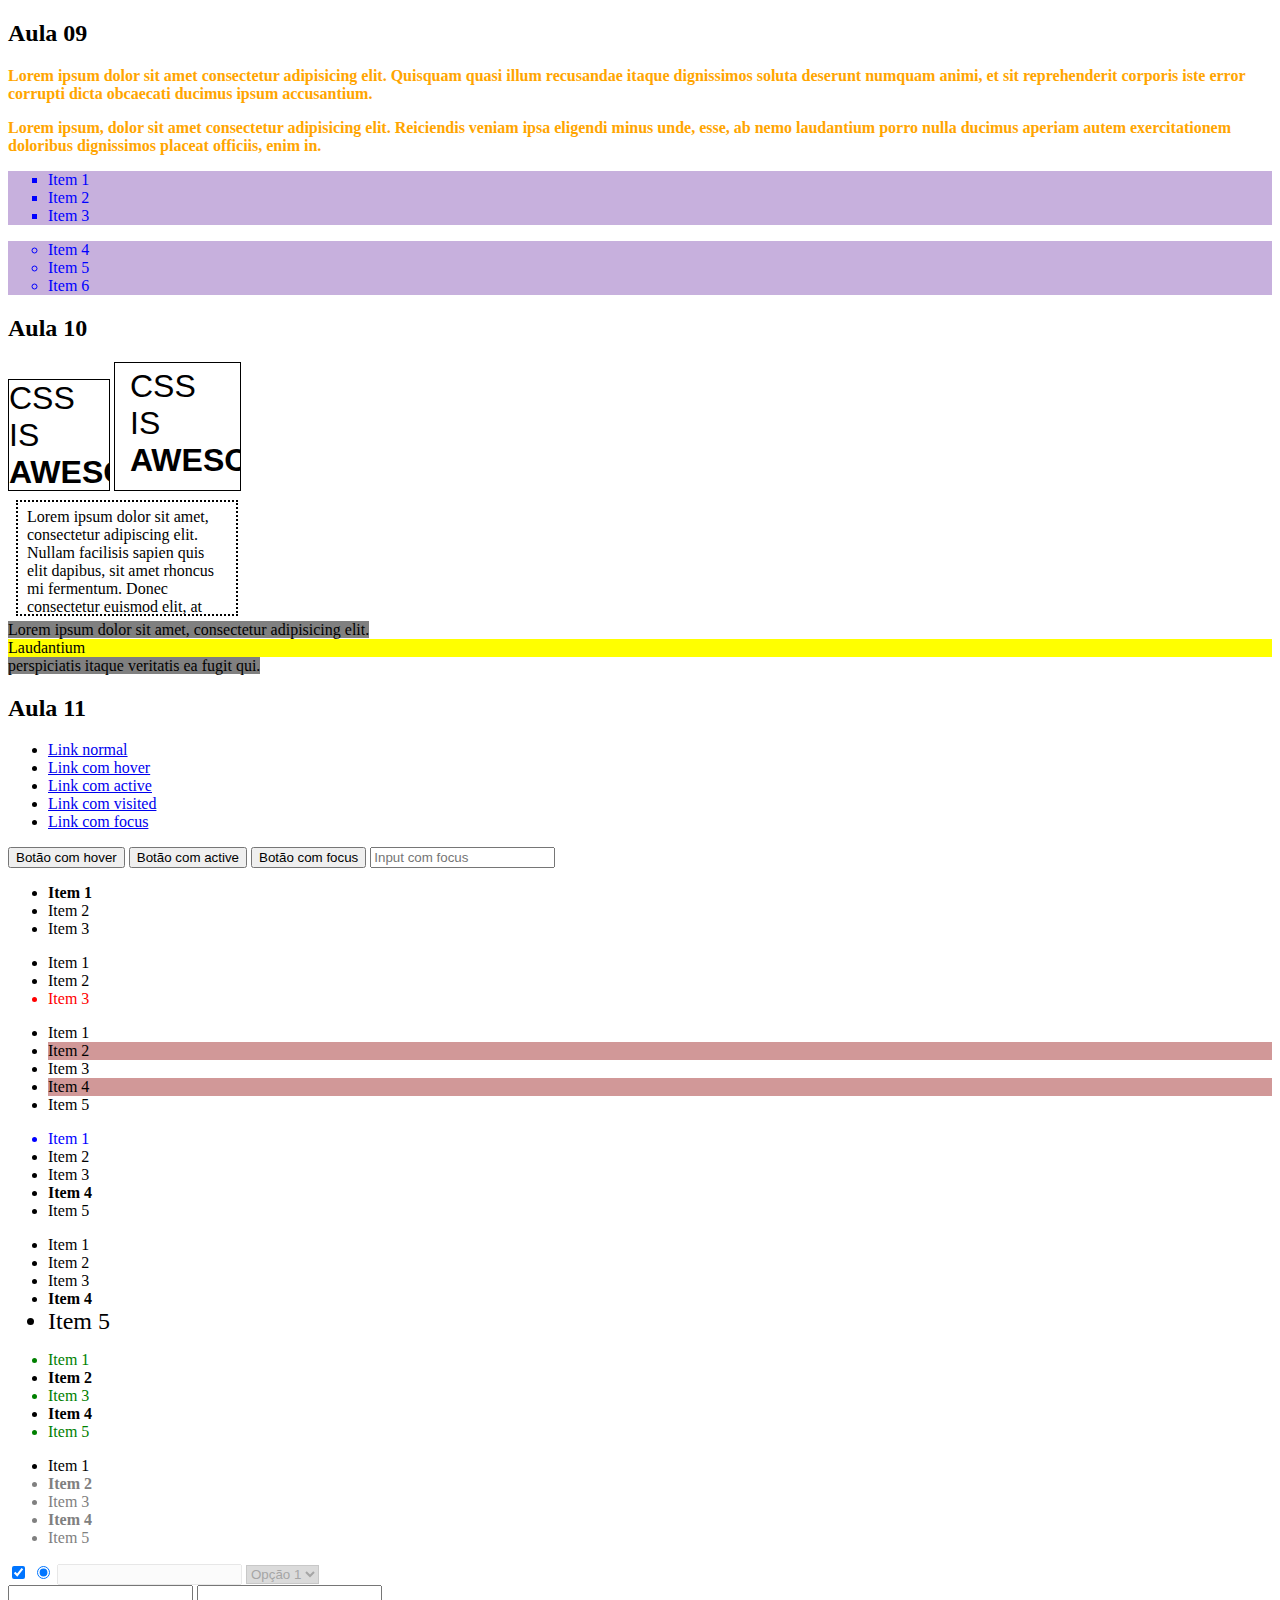
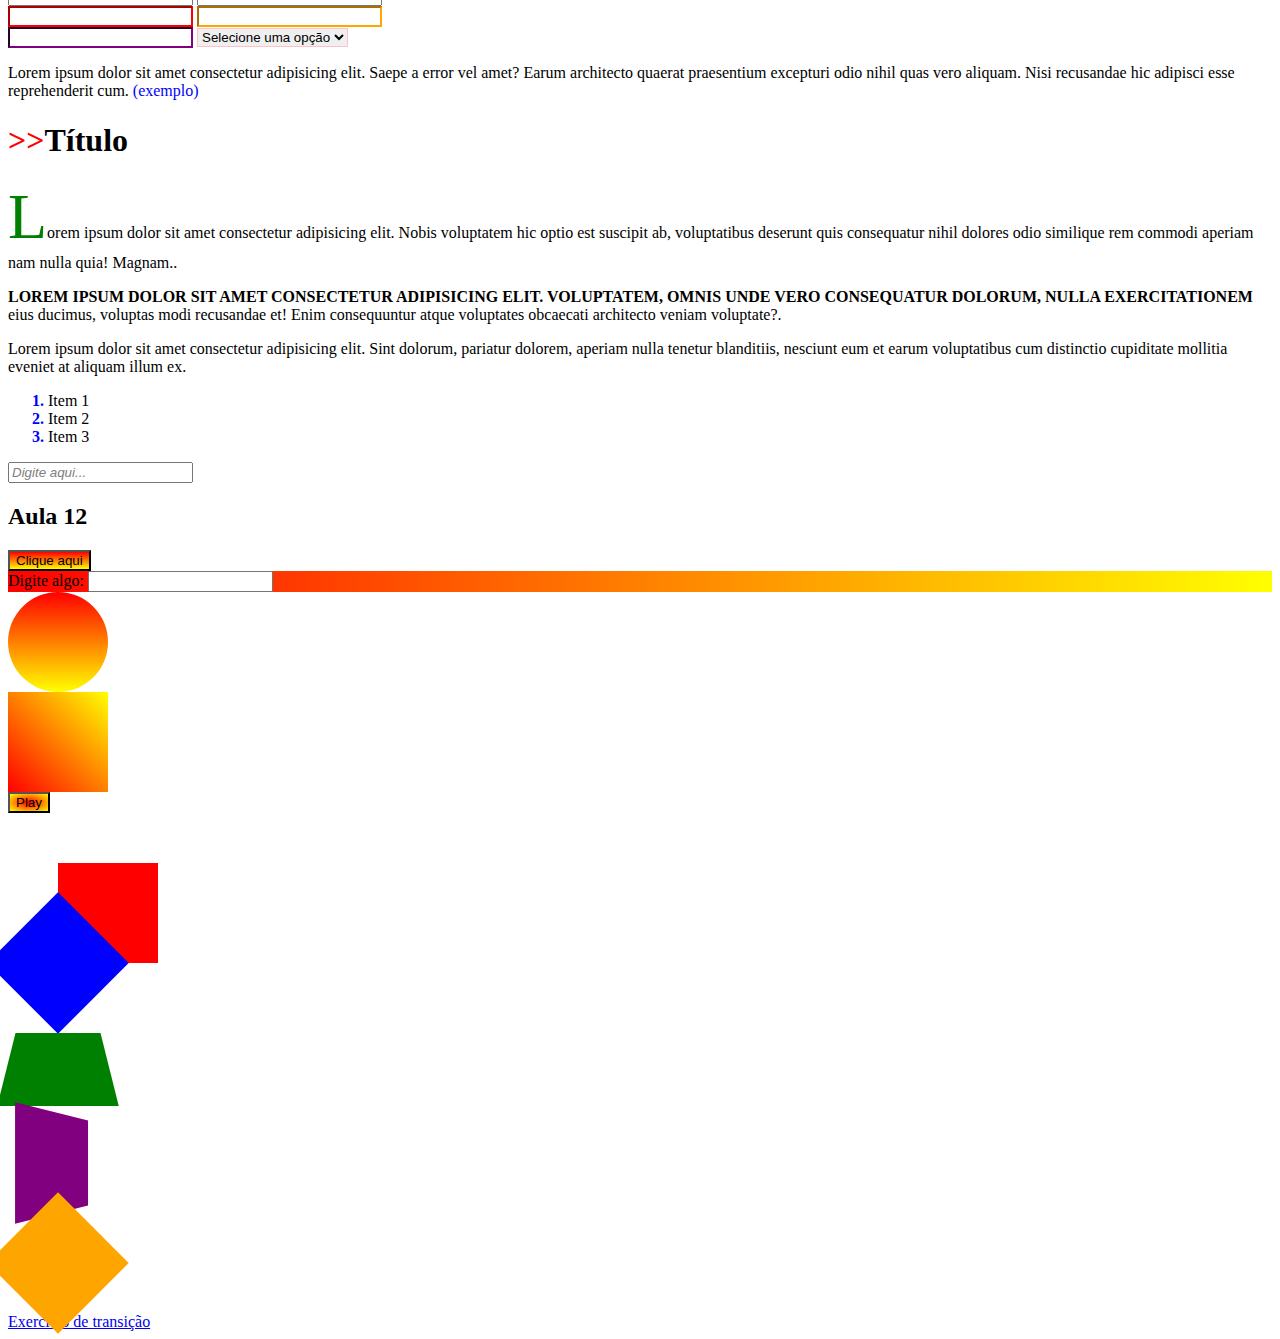
<file: index.html>
<!DOCTYPE html>
<html lang="en">
<head>
    <meta charset="UTF-8">
    <meta http-equiv="X-UA-Compatible" content="IE=edge">
    <meta name="viewport" content="width=device-width, initial-scale=1.0">
    <title>Exercício 1</title>
    <link rel="stylesheet" href="style-exercicio1.css">   
</head>
<body>

    <h2>Aula 09</h2>
    <div class="desafio1">
        <p>Lorem ipsum dolor sit amet consectetur adipisicing elit. Quisquam quasi illum recusandae itaque dignissimos soluta deserunt numquam animi, et sit reprehenderit corporis iste error corrupti dicta obcaecati ducimus ipsum accusantium.</p>
        <p>Lorem ipsum, dolor sit amet consectetur adipisicing elit. Reiciendis veniam ipsa eligendi minus unde, esse, ab nemo laudantium porro nulla ducimus aperiam autem exercitationem doloribus dignissimos placeat officiis, enim in.</p>
      </div>
      <ul id="lista1">
        <li>Item 1</li>
        <li>Item 2</li>
        <li>Item 3</li>
      </ul>
      <ul id="lista2">
        <li>Item 4</li>
        <li>Item 5</li>
        <li>Item 6</li>
      </ul>

      <h2>Aula 10</h2>

 <div class="square1">
    CSS IS <strong>AWESOME</strong>
 </div>

 <div class="square2">
    CSS IS <strong>AWESOME</strong>
 </div>

 <div class="box">
    Lorem ipsum dolor sit amet, consectetur adipiscing elit. Nullam facilisis sapien quis elit dapibus, sit amet rhoncus mi fermentum. Donec consectetur euismod elit, at sodales justo vulputate non. Nam vel tortor ut ex pulvinar iaculis. Nunc eget arcu at quam efficitur mollis sed in augue. In hac habitasse platea dictumst. Praesent vestibulum malesuada quam, at efficitur turpis sagittis a. Duis eget ipsum nec elit tincidunt euismod. Ut sit amet nibh eu velit mollis placerat at vel magna. Suspendisse vulputate dignissim neque, quis tristique purus suscipit eget. Donec fringilla, nunc a suscipit luctus, lacus dolor fermentum eros, vitae bibendum nisl neque ac tellus. Vestibulum dapibus, tortor sed vulputate facilisis, quam risus malesuada ipsum, eu convallis ipsum nulla nec lacus.
  </div>

  <p class="paragrafo1">Lorem ipsum dolor sit amet, consectetur adipisicing elit. <span>Laudantium </span> perspiciatis itaque veritatis ea fugit qui.
  </p>

  <h2>Aula 11</h2>

  <ul>
    <li><a href="#">Link normal</a></li>
    <li><a href="#" class="hover">Link com hover</a></li>
    <li><a href="#" class="active">Link com active</a></li>
    <li><a href="#" class="visited">Link com visited</a></li>
    <li><a href="#" class="focus">Link com focus</a></li>
  </ul>
  <button class="hover">Botão com hover</button>
  <button class="active">Botão com active</button>
  <button class="focus">Botão com focus</button>
  <input type="text" class="focus" placeholder="Input com focus">
   
  <ul class="my-list">
    <li>Item 1</li>
    <li>Item 2</li>
    <li>Item 3</li>
  </ul>

  <ul class="my-list2">
    <li>Item 1</li>
    <li>Item 2</li>
    <li>Item 3</li>
  </ul>

  <ul class="my-list3">
    <li>Item 1</li>
    <li>Item 2</li>
    <li>Item 3</li>
    <li>Item 4</li>
    <li>Item 5</li>
  </ul>

  <ul class="my-list4">
    <li>Item 1</li>
    <li>Item 2</li>
    <li>Item 3</li>
    <li><strong>Item 4</strong></li>
    <li>Item 5</li>
  </ul>

  <ul class="my-list5">
    <li>Item 1</li>
    <li>Item 2</li>
    <li>Item 3</li>
    <li><strong>Item 4</strong></li>
    <li>Item 5</li>
  </ul>

  <ul class="my-list6">
    <li>Item 1</li>
    <li><strong>Item 2</strong></li>
    <li>Item 3</li>
    <li><strong>Item 4</strong></li>
    <li>Item 5</li>
  </ul>

  <ul class="my-list7">
    <li>Item 1</li>
    <li><strong>Item 2</strong></li>
    <li>Item 3</li>
    <li><strong>Item 4</strong></li>
    <li>Item 5</li>
  </ul>

  <input type="checkbox" class="my-checkbox" checked>
  <input type="radio" class="my-radio" checked>

  <input type="text" class="my-input" disabled>
  <select class="my-select" disabled>
  <option value="1">Opção 1</option>
  <option value="2">Opção 2</option>
  <option value="3">Opção 3</option>
</select>

<form>
    <input type="email" class="my-email1" required>
    <input type="url" class="my-url1" required>
  </form>

  <form>
    <input type="email" class="my-email2" required>
    <input type="url" class="my-url2" required>
  </form>

  <form>
    <input type="text" class="my-text" required>
    <select class="my-select" required>
      <option value="">Selecione uma opção</option>
      <option value="1">Opção 1</option>
      <option value="2">Opção 2</option>
      <option value="3">Opção 3</option>
    </select>
  </form>

  <p class="my-paragraph">Lorem ipsum dolor sit amet consectetur adipisicing elit. Saepe a error vel amet? Earum architecto quaerat praesentium excepturi odio nihil quas vero aliquam. Nisi recusandae hic adipisci esse reprehenderit cum.</p>

  <h1 class="my-header">Título</h1>

  <p class="my-paragraph2">Lorem ipsum dolor sit amet consectetur adipisicing elit. Nobis voluptatem hic optio est suscipit ab, voluptatibus deserunt quis consequatur nihil dolores odio similique rem commodi aperiam nam nulla quia! Magnam..</p>

  <p class="my-paragraph3">Lorem ipsum dolor sit amet consectetur adipisicing elit. Voluptatem, omnis unde vero consequatur dolorum, nulla exercitationem eius ducimus, voluptas modi recusandae et! Enim consequuntur atque voluptates obcaecati architecto veniam voluptate?.</p>
 
  <p class="my-paragraph4">Lorem ipsum dolor sit amet consectetur adipisicing elit. Sint dolorum, pariatur dolorem, aperiam nulla tenetur blanditiis, nesciunt eum et earum voluptatibus cum distinctio cupiditate mollitia eveniet at aliquam illum ex.</p>
 
  <ol class="my-list-mk">
    <li>Item 1</li>
    <li>Item 2</li>
    <li>Item 3</li>
  </ol>
  
  <input type="text" class="my-input-digite" placeholder="Digite aqui...">


  <h2>Aula 12</h2>
  <button class="gradient-vertical">Clique aqui</button>
 
  <div class="gradient-horizontal">
    <label for="text-input">Digite algo:</label>
    <input type="text" id="text-input">
  </div>

  <div class="circle"></div>

  <div class="gradient-diagonal">
    <i class="fas fa-leaf"></i>
  </div>

  <button class="gradient-radial">Play</button>

  <div class="translate-square"></div>

  <div class="rotate-square"></div>

  <div class="rotateX-square"></div>

  <div class="rotateY-square"></div>

  <div class="rotateZ-square"></div>
  
  <a href="exercicio-transicao.html">Exercício de transição</a></b></span>





</body>
</html>
</file>
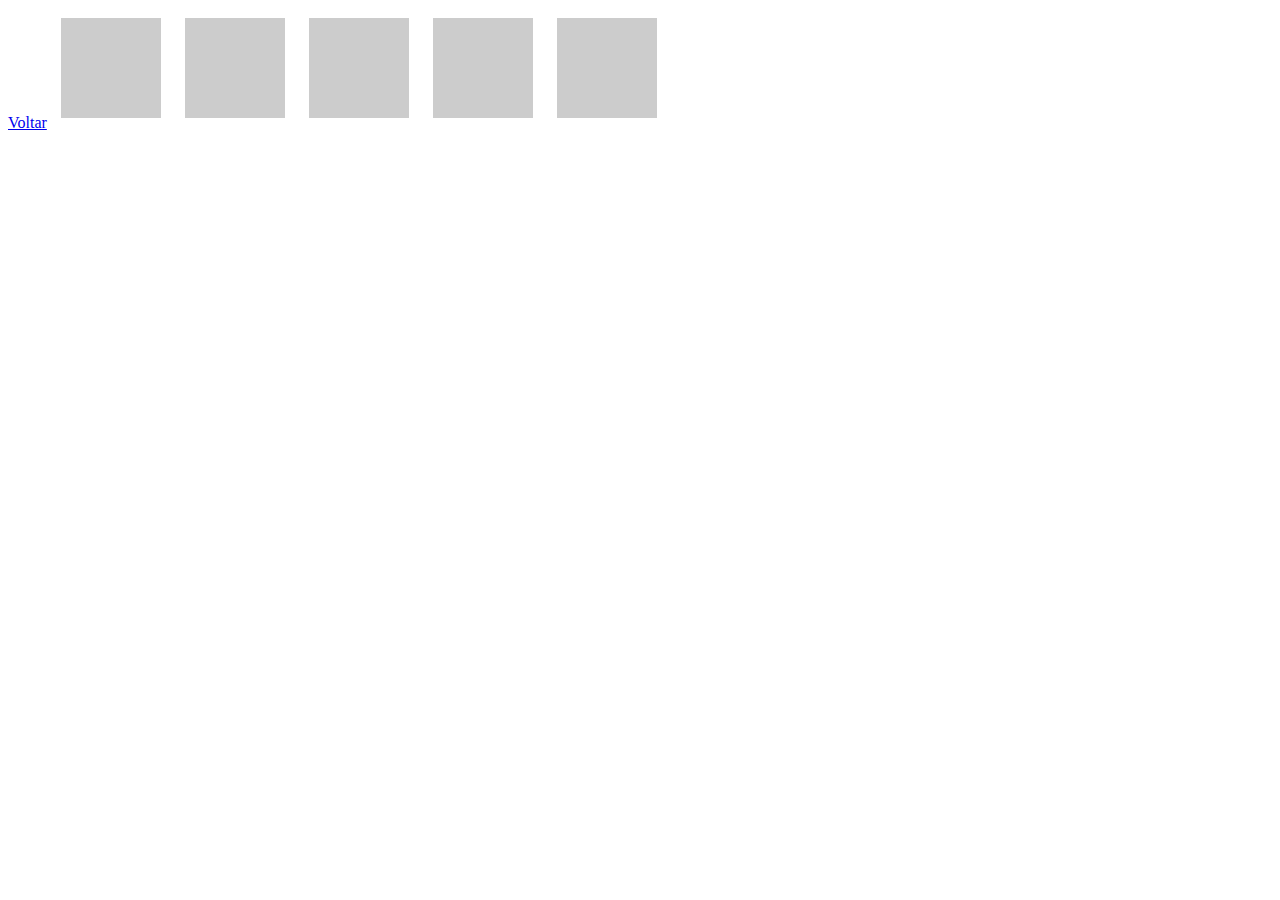
<file: exercicio-transicao.html>
<!DOCTYPE html>
<html lang="en">
    <a href="index.html">Voltar</a></b></span>
<head>
    <meta charset="UTF-8">
    <meta http-equiv="X-UA-Compatible" content="IE=edge">
    <meta name="viewport" content="width=device-width, initial-scale=1.0">
    <title>Exercício de transição</title>
    <link rel="stylesheet" href="style-exercicio-transicao.css">   

</head>
<body>
        <div class="box"></div>
        <div class="box box2"></div>
        <div class="box box3"></div>
        <div class="box box4"></div>
        <div class="box box5"></div> 
</body>
</html>
</file>
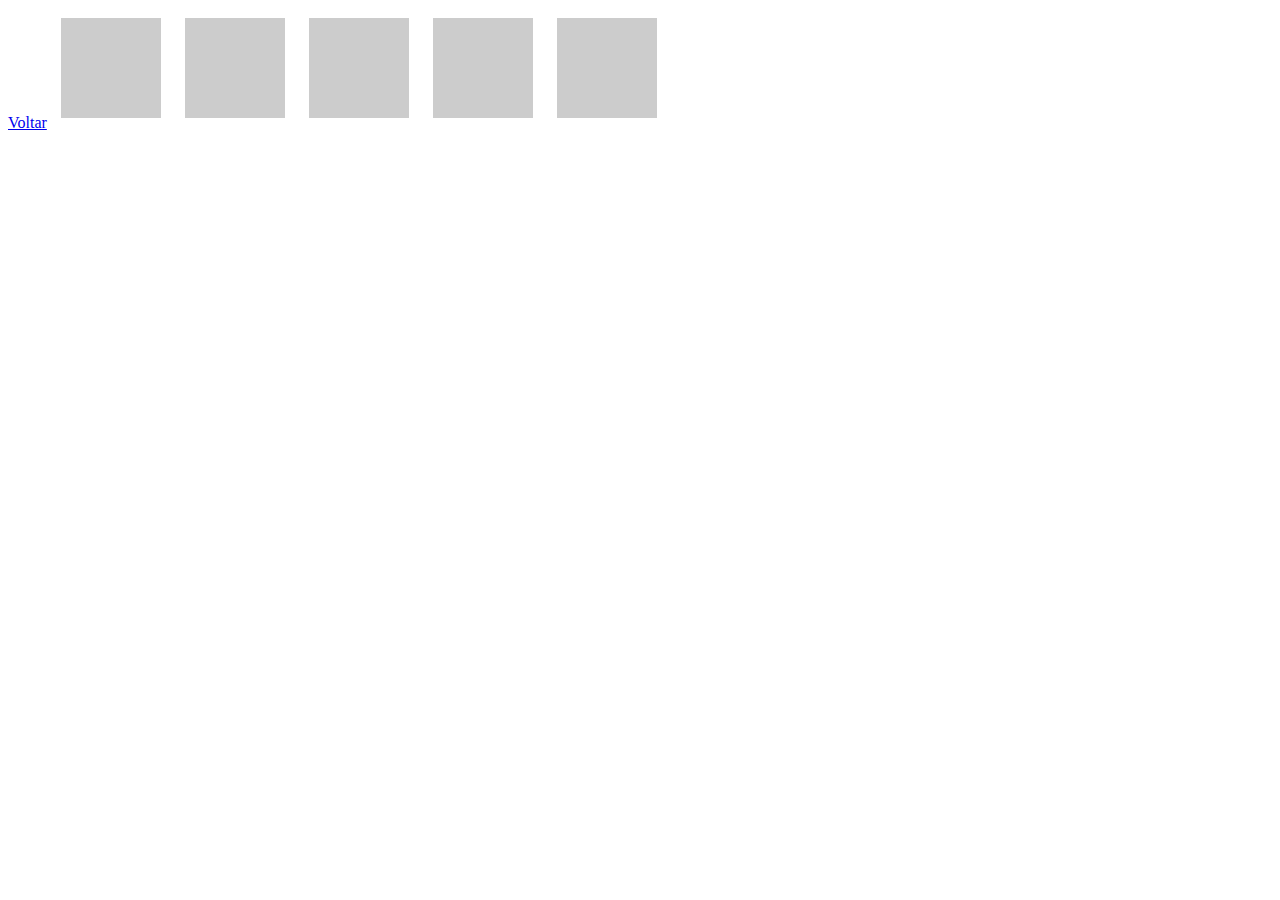
<file: exercícios-aulas-9-10-11-12/exercicio-transicao.html>
<!DOCTYPE html>
<html lang="en">
    <a href="/index.html">Voltar</a></b></span>
<head>
    <meta charset="UTF-8">
    <meta http-equiv="X-UA-Compatible" content="IE=edge">
    <meta name="viewport" content="width=device-width, initial-scale=1.0">
    <title>Exercício de transição</title>
    <link rel="stylesheet" href="style-exercicio-transicao.css">   

</head>
<body>
        <div class="box"></div>
        <div class="box box2"></div>
        <div class="box box3"></div>
        <div class="box box4"></div>
        <div class="box box5"></div> 
</body>
</html>
</file>
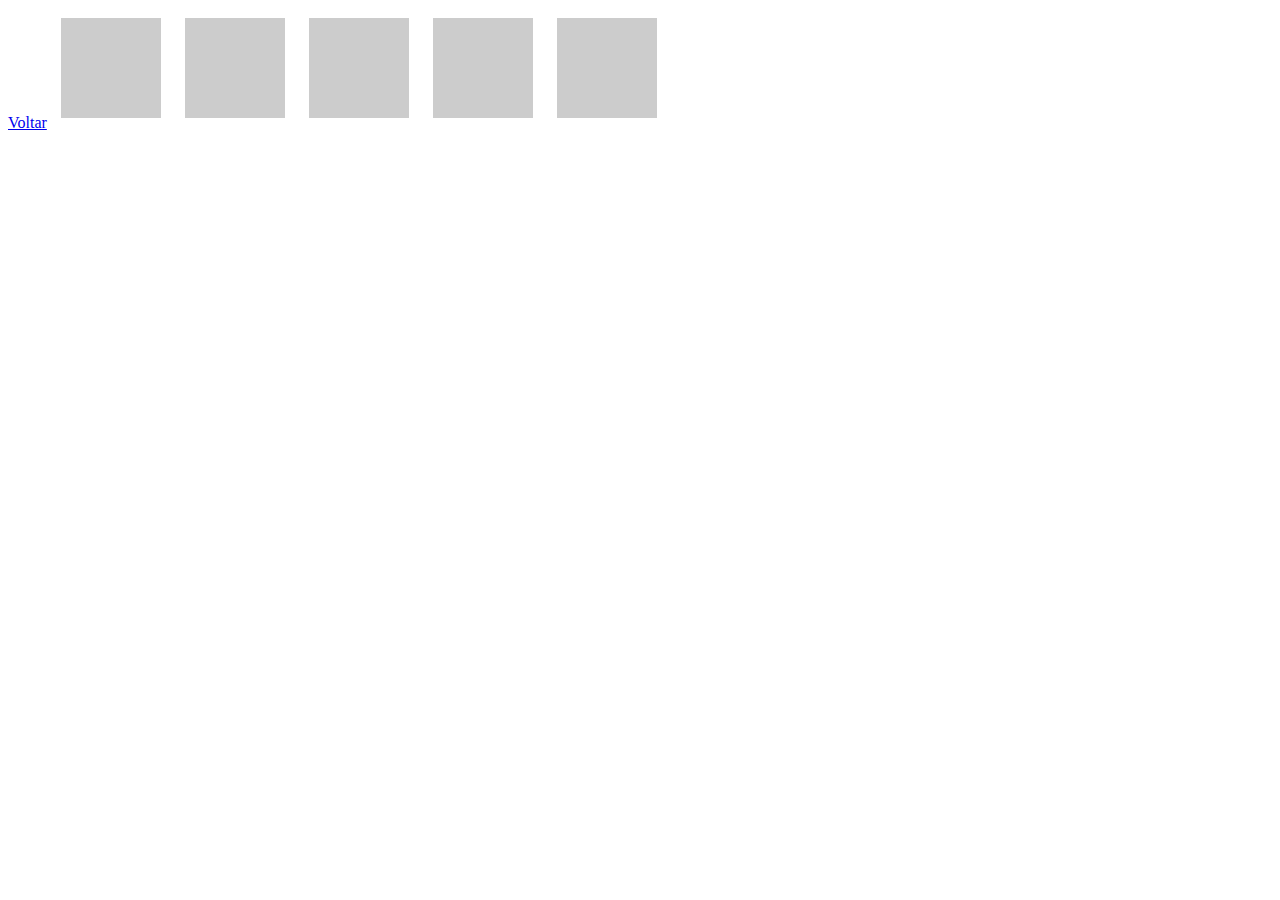
<file: DESAFIO-FLEXBOX-PARTE1/exercícios-aulas-9-10-11-12/exercicio-transicao.html>
<!DOCTYPE html>
<html lang="en">
    <a href="exercicio1.html">Voltar</a></b></span>
<head>
    <meta charset="UTF-8">
    <meta http-equiv="X-UA-Compatible" content="IE=edge">
    <meta name="viewport" content="width=device-width, initial-scale=1.0">
    <title>Exercício de transição</title>
    <link rel="stylesheet" href="style-exercicio-transicao.css">   

</head>
<body>
        <div class="box"></div>
        <div class="box box2"></div>
        <div class="box box3"></div>
        <div class="box box4"></div>
        <div class="box box5"></div> 
</body>
</html>
</file>
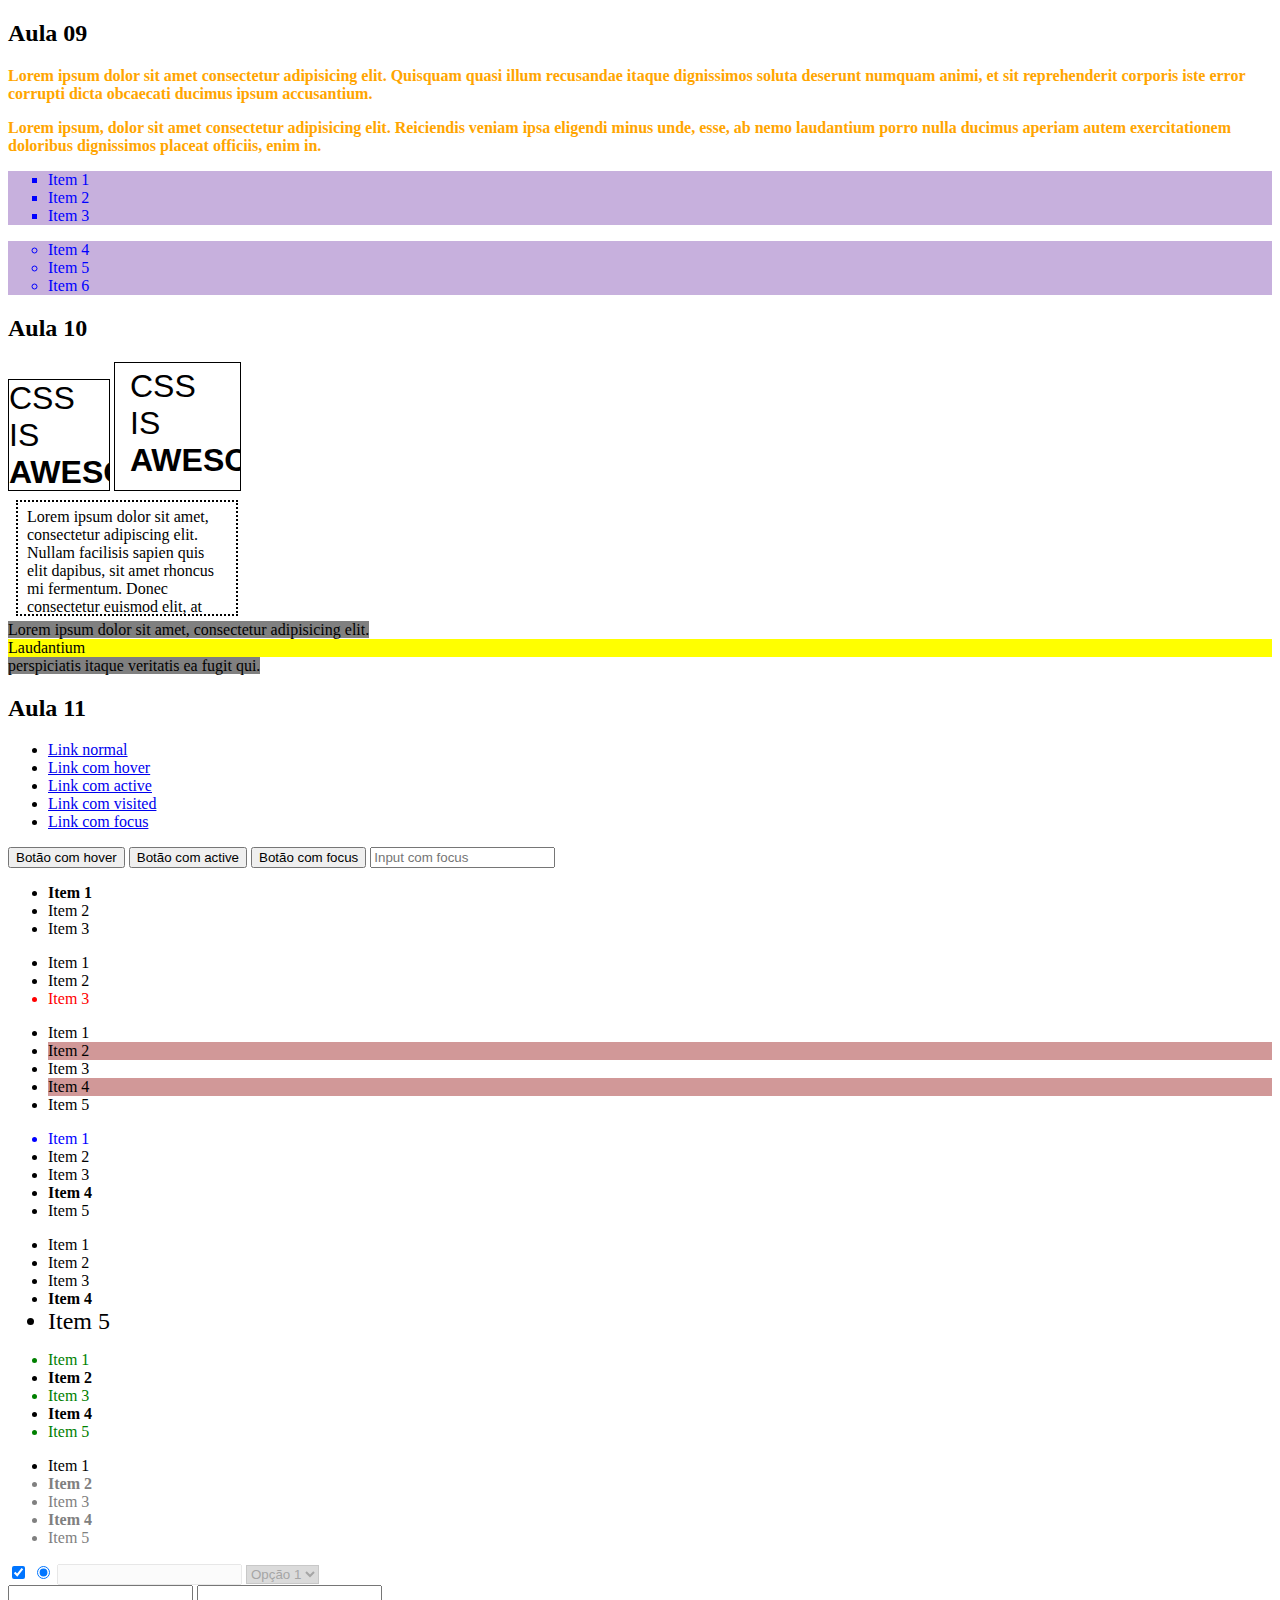
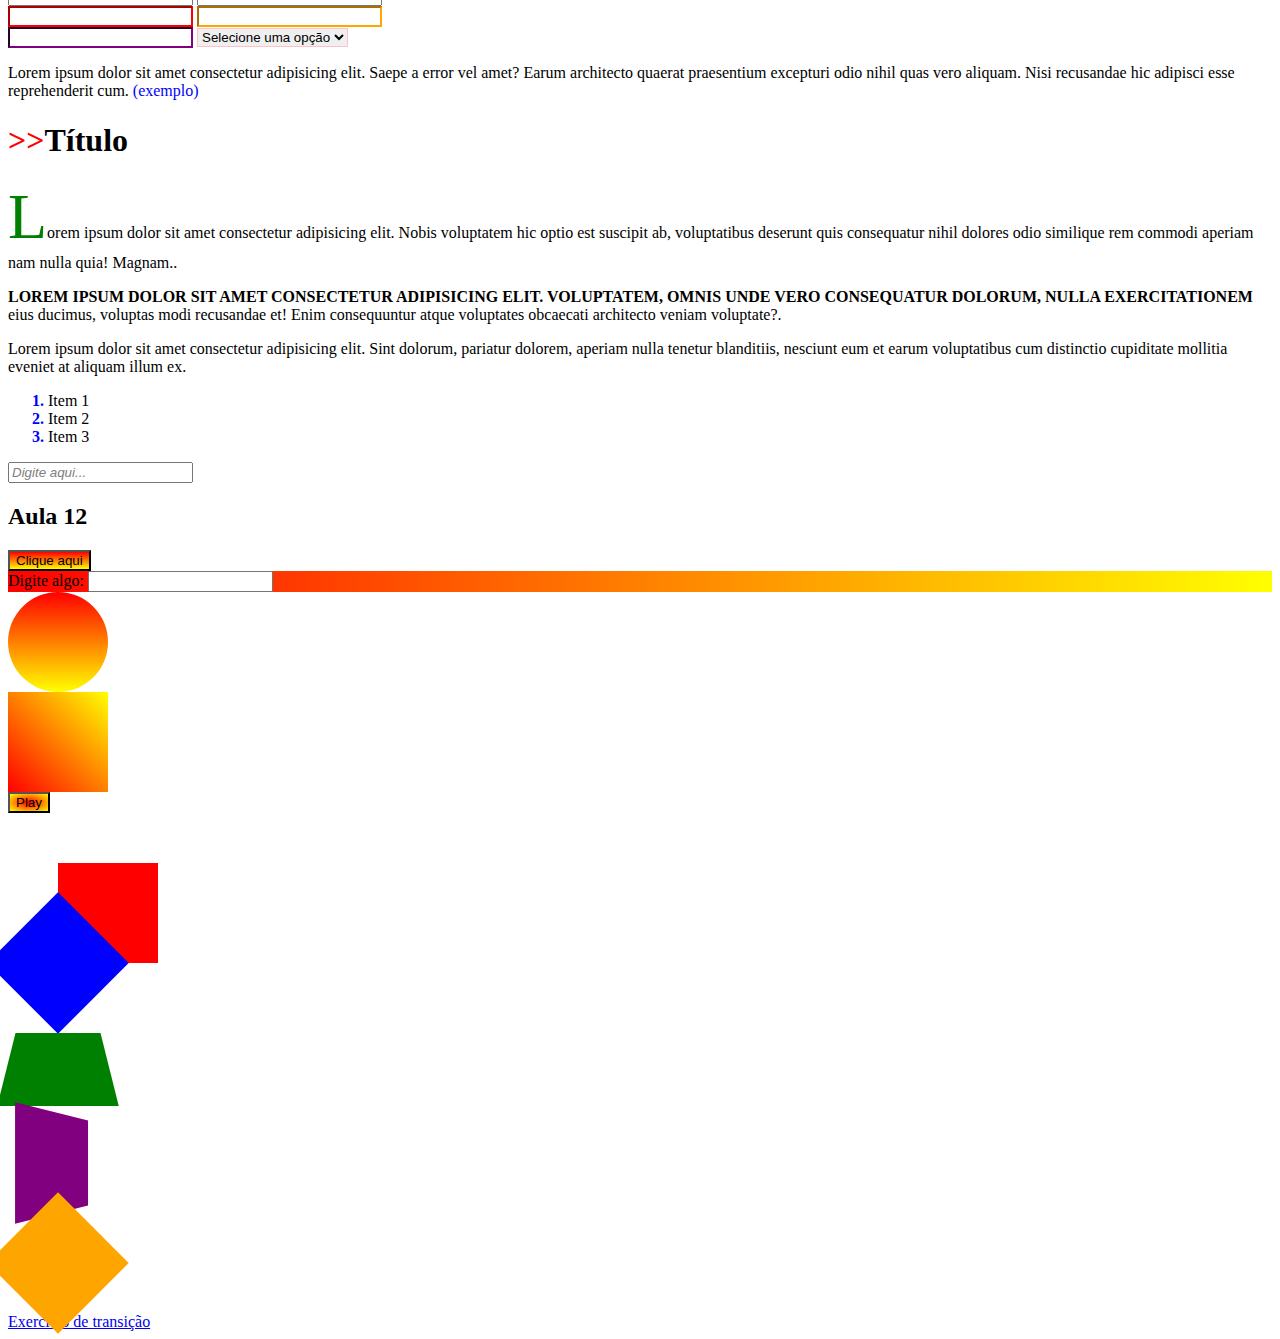
<file: DESAFIO-FLEXBOX-PARTE1/exercícios-aulas-9-10-11-12/exercicio1.html>
<!DOCTYPE html>
<html lang="en">
<head>
    <meta charset="UTF-8">
    <meta http-equiv="X-UA-Compatible" content="IE=edge">
    <meta name="viewport" content="width=device-width, initial-scale=1.0">
    <title>Exercício 1</title>
    <link rel="stylesheet" href="style-exercicio1.css">   
</head>
<body>

    <h2>Aula 09</h2>
    <div class="desafio1">
        <p>Lorem ipsum dolor sit amet consectetur adipisicing elit. Quisquam quasi illum recusandae itaque dignissimos soluta deserunt numquam animi, et sit reprehenderit corporis iste error corrupti dicta obcaecati ducimus ipsum accusantium.</p>
        <p>Lorem ipsum, dolor sit amet consectetur adipisicing elit. Reiciendis veniam ipsa eligendi minus unde, esse, ab nemo laudantium porro nulla ducimus aperiam autem exercitationem doloribus dignissimos placeat officiis, enim in.</p>
      </div>
      <ul id="lista1">
        <li>Item 1</li>
        <li>Item 2</li>
        <li>Item 3</li>
      </ul>
      <ul id="lista2">
        <li>Item 4</li>
        <li>Item 5</li>
        <li>Item 6</li>
      </ul>

      <h2>Aula 10</h2>

 <div class="square1">
    CSS IS <strong>AWESOME</strong>
 </div>

 <div class="square2">
    CSS IS <strong>AWESOME</strong>
 </div>

 <div class="box">
    Lorem ipsum dolor sit amet, consectetur adipiscing elit. Nullam facilisis sapien quis elit dapibus, sit amet rhoncus mi fermentum. Donec consectetur euismod elit, at sodales justo vulputate non. Nam vel tortor ut ex pulvinar iaculis. Nunc eget arcu at quam efficitur mollis sed in augue. In hac habitasse platea dictumst. Praesent vestibulum malesuada quam, at efficitur turpis sagittis a. Duis eget ipsum nec elit tincidunt euismod. Ut sit amet nibh eu velit mollis placerat at vel magna. Suspendisse vulputate dignissim neque, quis tristique purus suscipit eget. Donec fringilla, nunc a suscipit luctus, lacus dolor fermentum eros, vitae bibendum nisl neque ac tellus. Vestibulum dapibus, tortor sed vulputate facilisis, quam risus malesuada ipsum, eu convallis ipsum nulla nec lacus.
  </div>

  <p class="paragrafo1">Lorem ipsum dolor sit amet, consectetur adipisicing elit. <span>Laudantium </span> perspiciatis itaque veritatis ea fugit qui.
  </p>

  <h2>Aula 11</h2>

  <ul>
    <li><a href="#">Link normal</a></li>
    <li><a href="#" class="hover">Link com hover</a></li>
    <li><a href="#" class="active">Link com active</a></li>
    <li><a href="#" class="visited">Link com visited</a></li>
    <li><a href="#" class="focus">Link com focus</a></li>
  </ul>
  <button class="hover">Botão com hover</button>
  <button class="active">Botão com active</button>
  <button class="focus">Botão com focus</button>
  <input type="text" class="focus" placeholder="Input com focus">
   
  <ul class="my-list">
    <li>Item 1</li>
    <li>Item 2</li>
    <li>Item 3</li>
  </ul>

  <ul class="my-list2">
    <li>Item 1</li>
    <li>Item 2</li>
    <li>Item 3</li>
  </ul>

  <ul class="my-list3">
    <li>Item 1</li>
    <li>Item 2</li>
    <li>Item 3</li>
    <li>Item 4</li>
    <li>Item 5</li>
  </ul>

  <ul class="my-list4">
    <li>Item 1</li>
    <li>Item 2</li>
    <li>Item 3</li>
    <li><strong>Item 4</strong></li>
    <li>Item 5</li>
  </ul>

  <ul class="my-list5">
    <li>Item 1</li>
    <li>Item 2</li>
    <li>Item 3</li>
    <li><strong>Item 4</strong></li>
    <li>Item 5</li>
  </ul>

  <ul class="my-list6">
    <li>Item 1</li>
    <li><strong>Item 2</strong></li>
    <li>Item 3</li>
    <li><strong>Item 4</strong></li>
    <li>Item 5</li>
  </ul>

  <ul class="my-list7">
    <li>Item 1</li>
    <li><strong>Item 2</strong></li>
    <li>Item 3</li>
    <li><strong>Item 4</strong></li>
    <li>Item 5</li>
  </ul>

  <input type="checkbox" class="my-checkbox" checked>
  <input type="radio" class="my-radio" checked>

  <input type="text" class="my-input" disabled>
  <select class="my-select" disabled>
  <option value="1">Opção 1</option>
  <option value="2">Opção 2</option>
  <option value="3">Opção 3</option>
</select>

<form>
    <input type="email" class="my-email1" required>
    <input type="url" class="my-url1" required>
  </form>

  <form>
    <input type="email" class="my-email2" required>
    <input type="url" class="my-url2" required>
  </form>

  <form>
    <input type="text" class="my-text" required>
    <select class="my-select" required>
      <option value="">Selecione uma opção</option>
      <option value="1">Opção 1</option>
      <option value="2">Opção 2</option>
      <option value="3">Opção 3</option>
    </select>
  </form>

  <p class="my-paragraph">Lorem ipsum dolor sit amet consectetur adipisicing elit. Saepe a error vel amet? Earum architecto quaerat praesentium excepturi odio nihil quas vero aliquam. Nisi recusandae hic adipisci esse reprehenderit cum.</p>

  <h1 class="my-header">Título</h1>

  <p class="my-paragraph2">Lorem ipsum dolor sit amet consectetur adipisicing elit. Nobis voluptatem hic optio est suscipit ab, voluptatibus deserunt quis consequatur nihil dolores odio similique rem commodi aperiam nam nulla quia! Magnam..</p>

  <p class="my-paragraph3">Lorem ipsum dolor sit amet consectetur adipisicing elit. Voluptatem, omnis unde vero consequatur dolorum, nulla exercitationem eius ducimus, voluptas modi recusandae et! Enim consequuntur atque voluptates obcaecati architecto veniam voluptate?.</p>
 
  <p class="my-paragraph4">Lorem ipsum dolor sit amet consectetur adipisicing elit. Sint dolorum, pariatur dolorem, aperiam nulla tenetur blanditiis, nesciunt eum et earum voluptatibus cum distinctio cupiditate mollitia eveniet at aliquam illum ex.</p>
 
  <ol class="my-list-mk">
    <li>Item 1</li>
    <li>Item 2</li>
    <li>Item 3</li>
  </ol>
  
  <input type="text" class="my-input-digite" placeholder="Digite aqui...">


  <h2>Aula 12</h2>
  <button class="gradient-vertical">Clique aqui</button>
 
  <div class="gradient-horizontal">
    <label for="text-input">Digite algo:</label>
    <input type="text" id="text-input">
  </div>

  <div class="circle"></div>

  <div class="gradient-diagonal">
    <i class="fas fa-leaf"></i>
  </div>

  <button class="gradient-radial">Play</button>

  <div class="translate-square"></div>

  <div class="rotate-square"></div>

  <div class="rotateX-square"></div>

  <div class="rotateY-square"></div>

  <div class="rotateZ-square"></div>
  
  <a href="exercicio-transicao.html">Exercício de transição</a></b></span>





</body>
</html>
</file>
<file: style-exercicio1.css>
/*aula 9*/
.desafio1 {
    font-size: 16px;
    font-weight: bold;
    color: orange;
  }
  
  #lista1 {
    list-style-type: square;
    color: #0000ff;
    background-color: rgb(199, 176, 221);
  }
  
  #lista2 {
    list-style-type: circle;
  color: #0000ff;
  background-color: rgb(199, 176, 221);
  }

  /*aula 10*/
  .square1{
  border: solid 1px black;
  display: inline-block;
  font-size: 32px;
  font-family: Arial;
  width: 100px;
  height: 110px;
  overflow: hidden;
  }

  .square2{
    border: solid 1px black;
    display: inline-block;
    font-size: 32px;
    font-family: Arial;
    width: 100px;
    height: 110px;
    overflow: hidden;
    padding-top: 5px;
    padding-right: 10px;
    padding-bottom: 12px;
    padding-left: 15px;
 
    }

    .box {
        width: 200px;
        height: 100px;
        border: 2px dotted black;
        margin: 5px 8px;
        padding: 6px 9px;
        overflow: auto;
      }

      .paragrafo1{
    
        display: inline;
        background-color: grey;
      }

      span {
      
        display: block;
        background-color: yellow;
      }

      /* Aula 11 */
      
    .hover:hover {
        color: red;
      }
      
      .active:active {
        background-color: yellow;
      }
      
    .visited:visited {
        color: green;
      }
      
    .focus:focus {
        border: 2px solid blue;
      }
      
      button:hover {
        background-color: blue;
        color: white;
      }
      
      button:active {
        background-color: green;
        color: white;
      }
      
      button:focus {
        outline: none;
        box-shadow: 0 0 5px red;
      }
      
      input:focus {
        border: 2px solid orange;
      }

      .hover:hover{
        color: red;
      }
      
      .my-list li:first-child {
        font-weight: bold;
      }

      .my-list2 li:last-child {
        color: red;
      }

      .my-list3 li:nth-child(2n) {
        background-color: #d19898;
      }

      .my-list4 li:first-of-type {
        color: blue;
      }

      .my-list5 li:last-of-type {
        font-size: 24px;
      }

      .my-list6 li:nth-of-type(odd) {
        color: green;
      }

      .my-list7 li:not(:first-child) {
        color: gray;
      }
      .my-checkbox:checked {
        border: 1px solid green;
      }
      
      .my-radio:checked {
        background-color: yellow;
      }

      .my-input:disabled {
        opacity: 0.5;
      }
      
      .my-select:disabled {
        background-color: #ccc;
      }

      .my-email1:valid {
        border-color: green;
      }
      
      .my-url1:valid {
        border-color: blue;
      }

      .my-email2:invalid {
        border-color: red;
      }
      
      .my-url2:invalid:invalid {
        border-color: orange;
      }

      .my-text:required {
  border-color: purple;
}

.my-select:required {
  border-color: pink;
}

.my-paragraph::after {
    content: " (exemplo)";
    color: blue;
  }

  .my-header::before {
    content: ">>";
    color: red;}

 .my-paragraph2::first-letter {
    font-size: 400%; 
    color: green;
    }

 .my-paragraph3::first-line {
   font-weight: bold;
   text-transform: uppercase;
    }

    .my-paragraph4::selection {
        background-color: yellow;
        color: black;
      }

      .my-list-mk li::marker {
        font-weight: bold;
        color: blue;
      }
      
      
 .my-input-digite::placeholder {
    color: gray;
    font-style: italic;
  }

  /*Aula 12*/

  .gradient-vertical {
    background: linear-gradient(to bottom, red, yellow);
  }

  .gradient-horizontal {
    background: linear-gradient(to right, red, yellow);
  }

  .circle {
    width: 100px;
    height: 100px;
    border-radius: 50%;
    background: linear-gradient(to bottom, red, yellow);
  }
    

  .gradient-diagonal {
    background: linear-gradient(45deg, red, yellow);
    width:100px;
    height:100px;
  }

  .gradient-radial {
    background: radial-gradient(red, yellow);
  }

  .translate-square {
    width: 100px;
    height: 100px;
    background-color: red;
    transform: translate(50px, 50px);
    display:block;
    
  }

  .rotate-square {
    width: 100px;
    height: 100px;
    background-color: blue;
    transform: rotate(45deg);
   
  }

  .rotateX-square {
    width: 100px;
    height: 100px;
    background-color: green;
    transform: perspective(200px) rotateX(45deg);
  }

  .rotateY-square {
    width: 100px;
    height: 100px;
    background-color: purple;
    transform: perspective(200px) rotateY(45deg);
  }

  .rotateZ-square {
    width: 100px;
    height: 100px;
    background-color: orange;
    transform: perspective(200px) rotateZ(45deg);
  }

  .container {
	border: 2px solid red;
	display: flex;
	flex-direction: column-reverse;
}

.item {
	width: 100px;
	height: 100px;
	border: 1px dotted;
	margin: 5px;
}
</file>
<file: style-exercicio-transicao.css>
.box {
			width: 100px;
			height: 100px;
			margin: 10px;
			display: inline-block;
			background-color: #ccc;
			transition: all 0.3s ease-in-out;
		}

		.box:hover {
			background-color: #f00;
			transform: rotate(360deg);
		}

		.box2:hover {
			background-color: #0f0;
			transform: scale(1.5);
		}

		.box3:hover {
			background-color: #00f;
			transform: translateX(100px);
		}

		.box4:hover {
			background-color: #ff0;
			transform: skewX(30deg);
		}

		.box5:hover {
			background-color: #f0f;
			transform: translateY(-50px) rotate(180deg) scale(1.2);
		}
</file>
<file: exercícios-aulas-9-10-11-12/style-exercicio-transicao.css>
.box {
			width: 100px;
			height: 100px;
			margin: 10px;
			display: inline-block;
			background-color: #ccc;
			transition: all 0.3s ease-in-out;
		}

		.box:hover {
			background-color: #f00;
			transform: rotate(360deg);
		}

		.box2:hover {
			background-color: #0f0;
			transform: scale(1.5);
		}

		.box3:hover {
			background-color: #00f;
			transform: translateX(100px);
		}

		.box4:hover {
			background-color: #ff0;
			transform: skewX(30deg);
		}

		.box5:hover {
			background-color: #f0f;
			transform: translateY(-50px) rotate(180deg) scale(1.2);
		}
</file>
<file: DESAFIO-FLEXBOX-PARTE1/exercícios-aulas-9-10-11-12/style-exercicio-transicao.css>
.box {
			width: 100px;
			height: 100px;
			margin: 10px;
			display: inline-block;
			background-color: #ccc;
			transition: all 0.3s ease-in-out;
		}

		.box:hover {
			background-color: #f00;
			transform: rotate(360deg);
		}

		.box2:hover {
			background-color: #0f0;
			transform: scale(1.5);
		}

		.box3:hover {
			background-color: #00f;
			transform: translateX(100px);
		}

		.box4:hover {
			background-color: #ff0;
			transform: skewX(30deg);
		}

		.box5:hover {
			background-color: #f0f;
			transform: translateY(-50px) rotate(180deg) scale(1.2);
		}
</file>
<file: DESAFIO-FLEXBOX-PARTE1/exercícios-aulas-9-10-11-12/style-exercicio1.css>
/*aula 9*/
.desafio1 {
    font-size: 16px;
    font-weight: bold;
    color: orange;
  }
  
  #lista1 {
    list-style-type: square;
    color: #0000ff;
    background-color: rgb(199, 176, 221);
  }
  
  #lista2 {
    list-style-type: circle;
  color: #0000ff;
  background-color: rgb(199, 176, 221);
  }

  /*aula 10*/
  .square1{
  border: solid 1px black;
  display: inline-block;
  font-size: 32px;
  font-family: Arial;
  width: 100px;
  height: 110px;
  overflow: hidden;
  }

  .square2{
    border: solid 1px black;
    display: inline-block;
    font-size: 32px;
    font-family: Arial;
    width: 100px;
    height: 110px;
    overflow: hidden;
    padding-top: 5px;
    padding-right: 10px;
    padding-bottom: 12px;
    padding-left: 15px;
 
    }

    .box {
        width: 200px;
        height: 100px;
        border: 2px dotted black;
        margin: 5px 8px;
        padding: 6px 9px;
        overflow: auto;
      }

      .paragrafo1{
    
        display: inline;
        background-color: grey;
      }

      span {
      
        display: block;
        background-color: yellow;
      }

      /* Aula 11 */
      
    .hover:hover {
        color: red;
      }
      
      .active:active {
        background-color: yellow;
      }
      
    .visited:visited {
        color: green;
      }
      
    .focus:focus {
        border: 2px solid blue;
      }
      
      button:hover {
        background-color: blue;
        color: white;
      }
      
      button:active {
        background-color: green;
        color: white;
      }
      
      button:focus {
        outline: none;
        box-shadow: 0 0 5px red;
      }
      
      input:focus {
        border: 2px solid orange;
      }

      .hover:hover{
        color: red;
      }
      
      .my-list li:first-child {
        font-weight: bold;
      }

      .my-list2 li:last-child {
        color: red;
      }

      .my-list3 li:nth-child(2n) {
        background-color: #d19898;
      }

      .my-list4 li:first-of-type {
        color: blue;
      }

      .my-list5 li:last-of-type {
        font-size: 24px;
      }

      .my-list6 li:nth-of-type(odd) {
        color: green;
      }

      .my-list7 li:not(:first-child) {
        color: gray;
      }
      .my-checkbox:checked {
        border: 1px solid green;
      }
      
      .my-radio:checked {
        background-color: yellow;
      }

      .my-input:disabled {
        opacity: 0.5;
      }
      
      .my-select:disabled {
        background-color: #ccc;
      }

      .my-email1:valid {
        border-color: green;
      }
      
      .my-url1:valid {
        border-color: blue;
      }

      .my-email2:invalid {
        border-color: red;
      }
      
      .my-url2:invalid:invalid {
        border-color: orange;
      }

      .my-text:required {
  border-color: purple;
}

.my-select:required {
  border-color: pink;
}

.my-paragraph::after {
    content: " (exemplo)";
    color: blue;
  }

  .my-header::before {
    content: ">>";
    color: red;}

 .my-paragraph2::first-letter {
    font-size: 400%; 
    color: green;
    }

 .my-paragraph3::first-line {
   font-weight: bold;
   text-transform: uppercase;
    }

    .my-paragraph4::selection {
        background-color: yellow;
        color: black;
      }

      .my-list-mk li::marker {
        font-weight: bold;
        color: blue;
      }
      
      
 .my-input-digite::placeholder {
    color: gray;
    font-style: italic;
  }

  /*Aula 12*/

  .gradient-vertical {
    background: linear-gradient(to bottom, red, yellow);
  }

  .gradient-horizontal {
    background: linear-gradient(to right, red, yellow);
  }

  .circle {
    width: 100px;
    height: 100px;
    border-radius: 50%;
    background: linear-gradient(to bottom, red, yellow);
  }
    

  .gradient-diagonal {
    background: linear-gradient(45deg, red, yellow);
    width:100px;
    height:100px;
  }

  .gradient-radial {
    background: radial-gradient(red, yellow);
  }

  .translate-square {
    width: 100px;
    height: 100px;
    background-color: red;
    transform: translate(50px, 50px);
    display:block;
    
  }

  .rotate-square {
    width: 100px;
    height: 100px;
    background-color: blue;
    transform: rotate(45deg);
   
  }

  .rotateX-square {
    width: 100px;
    height: 100px;
    background-color: green;
    transform: perspective(200px) rotateX(45deg);
  }

  .rotateY-square {
    width: 100px;
    height: 100px;
    background-color: purple;
    transform: perspective(200px) rotateY(45deg);
  }

  .rotateZ-square {
    width: 100px;
    height: 100px;
    background-color: orange;
    transform: perspective(200px) rotateZ(45deg);
  }

  .container {
	border: 2px solid red;
	display: flex;
	flex-direction: column-reverse;
}

.item {
	width: 100px;
	height: 100px;
	border: 1px dotted;
	margin: 5px;
}
</file>
